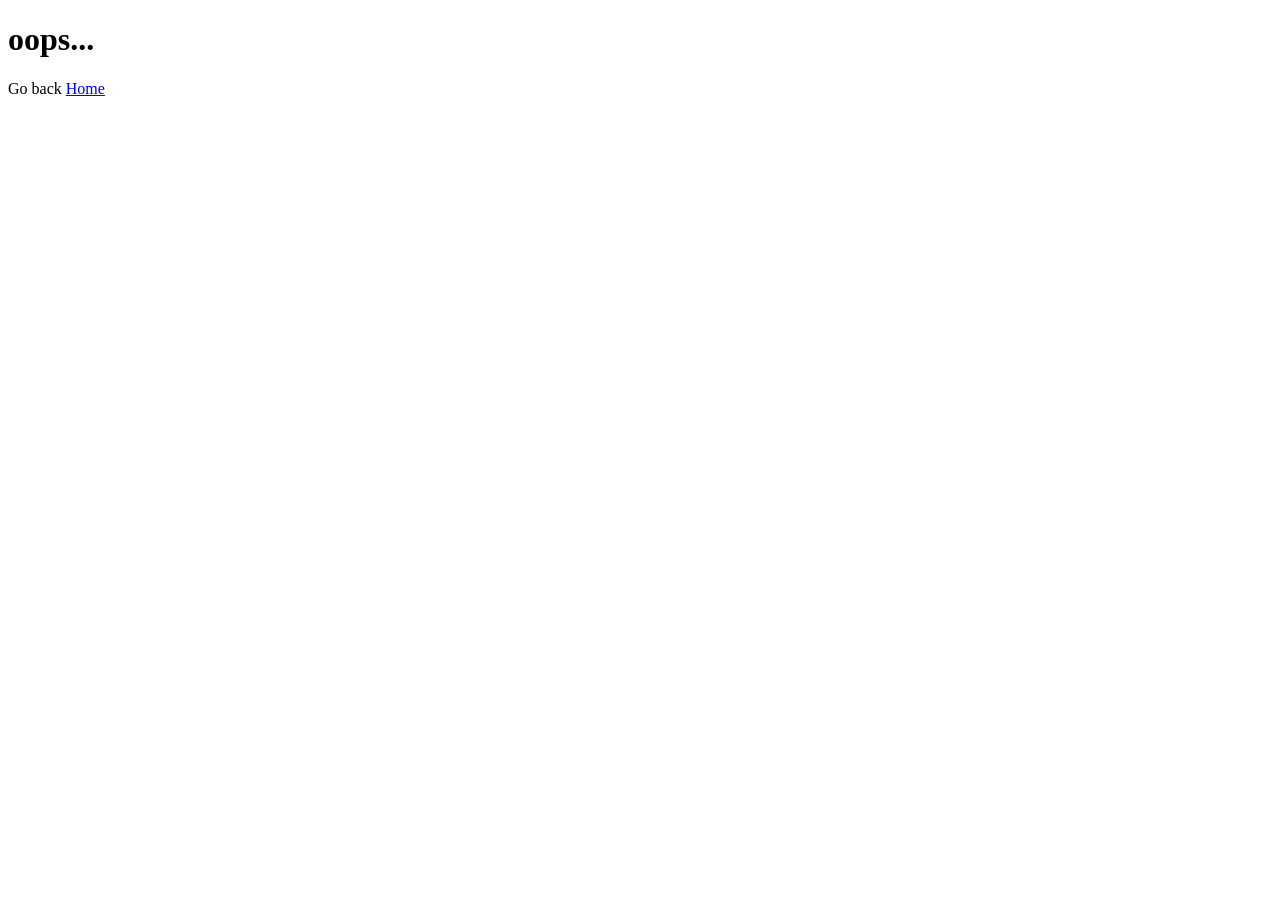
<file: templates/admin_error.html>
<!DOCTYPE html>
<html lang="en">
<head>
    <meta charset="UTF-8">
    <meta name="viewport" content="width=device-width, initial-scale=1.0">
    <title>Document</title>
</head>
<body>
    <h1>oops...</h1>
    Go back <a href="/">Home</a>
</body>
</html>
</file>
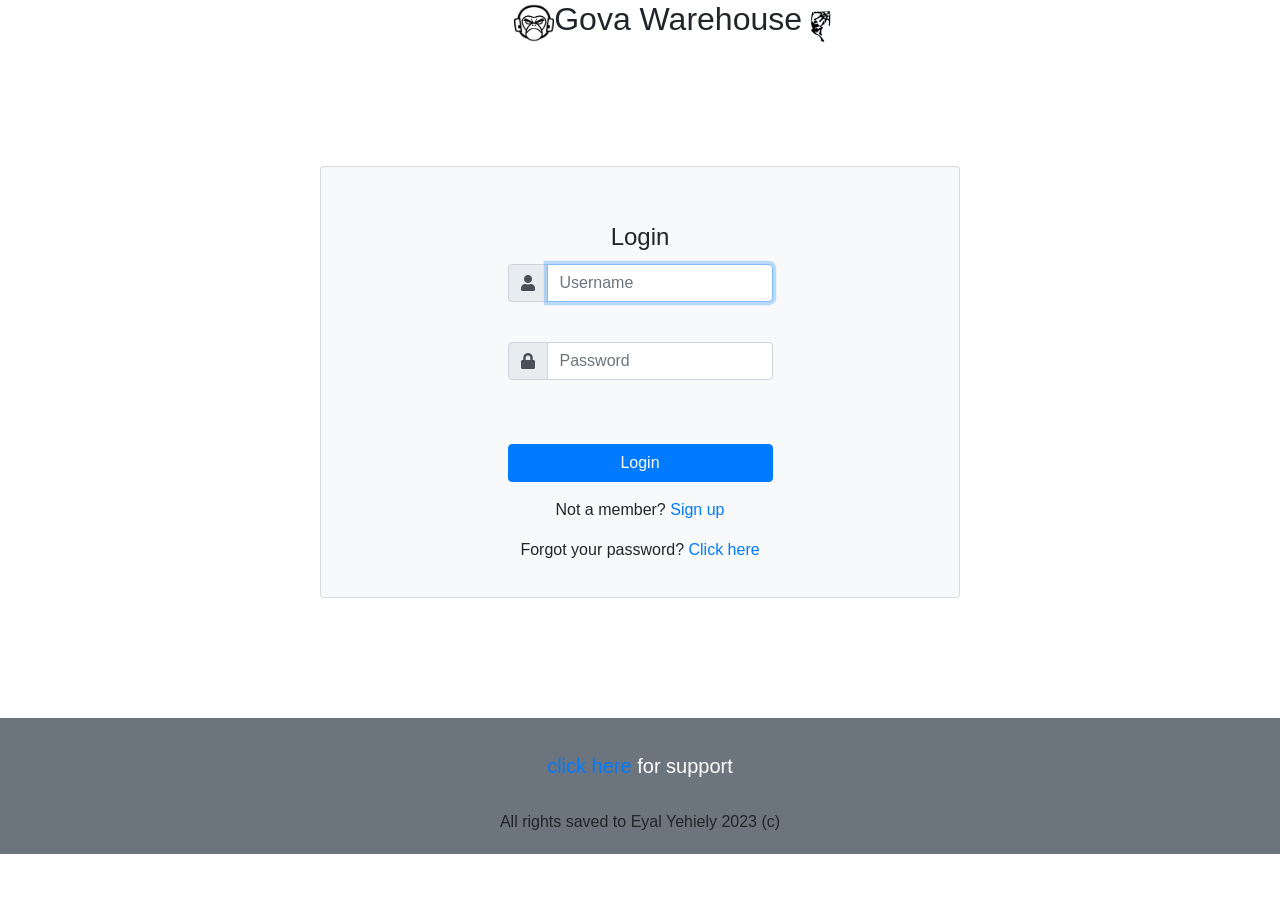
<file: templates/login.html>
<!DOCTYPE html>
<html>
<head>
    <link href="//maxcdn.bootstrapcdn.com/bootstrap/4.0.0/css/bootstrap.min.css" rel="stylesheet" id="bootstrap-css">
    <script src="//maxcdn.bootstrapcdn.com/bootstrap/4.0.0/js/bootstrap.min.js"></script>
    <script src="//cdnjs.cloudflare.com/ajax/libs/jquery/3.2.1/jquery.min.js"></script>
    <link rel="stylesheet" href="https://use.fontawesome.com/releases/v5.0.8/css/all.css">
    <link rel="stylesheet" href="/static/login.css">
    <style>
        
        .card {
            max-width: 50vw; 
            margin: 0 auto; 
            padding: 20px;
            height:48vh; 
        }
    </style>
    <title>Login</title>
</head>
<body>
<div class="container">
    <img src="/static/monkey.jpeg">
    <h2 style="text-align: center;">Gova Warehouse</h2>
    <img src="/static/tgh.jpeg">
    <hr>
</div>

<br><br><br><br><br>

<div class="card bg-light">
    <article class="card-body mx-auto">
        <h4 class="card-title mt-3 text-center">Login</h4>
        <form action="/login" method="POST">
            <div class="form-group input-group">
                <div class="input-group-prepend">
                    <span class="input-group-text"> <i class="fa fa-user"></i> </span>
                </div>
                <input type="text" id="name" name="username" class="form-control" required autofocus placeholder="Username">
            </div>
            <br>
            <div class="form-group input-group">
                <div class="input-group-prepend">
                    <span class="input-group-text"> <i class="fa fa-lock"></i> </span>
                </div>
                <input type="password" name="password" class="form-control" required autofocus placeholder="Password">
            </div>
            <br><br>
            <div class="form-group">
                <button type="submit" class="btn btn-primary btn-block">Login</button>
            </div>
            <div>
              <p class="text-center">Not a member? <a href="/register">Sign up</a> </p>
              <p class="text-center">Forgot your password? <a href="/forgot_password">Click here</a> </p>
            </div>
            
        </form>
    </article>
</div>

<br><br><br><br><br>
<article class="bg-secondary mb-3">
    <div class="card-body text-center">
        <h3 class="text-white mt-3"></h3>
        <p class="h5 text-white"><a href="mailto:govawarehouse@gmail.com">click here</a> for support</p>
        <br>

        All rights saved to Eyal Yehiely 2023 (c)
    </div>
</article>
<link rel="stylesheet" href="/static/register.css">
</body>
</html>
</file>
<file: static/login.css>
img{
  width: 40px;
  height: 40px;
  display: flex;
 
 }
</file>
<file: static/register.css>
.divider-text {
  position: relative;
  text-align: center;
  margin-top: 15px;
  margin-bottom: 15px;
}
.divider-text span {
  padding: 7px;
  font-size: 12px;
  position: relative;   
  z-index: 2;
}
.divider-text:after {
  content: "";
  position: absolute;
  width: 100%;
  border-bottom: 1px solid #ddd;
  top: 55%;
  left: 0;
  z-index: 1;
}

.btn-facebook {
  background-color: #405D9D;
  color: #fff;
}
.btn-twitter {
  background-color: #42AEEC;
  color: #fff;
}

.container{
    display: flex;
    flex-direction: row;
    align-items: center; 
    justify-content: center; 
    margin-left: 39vw; 
  }
  

img{
  width: 40px;
  height: 40px;
  display: flex;
 
 }


h3{
  margin-left: 20px;
}
</file>
